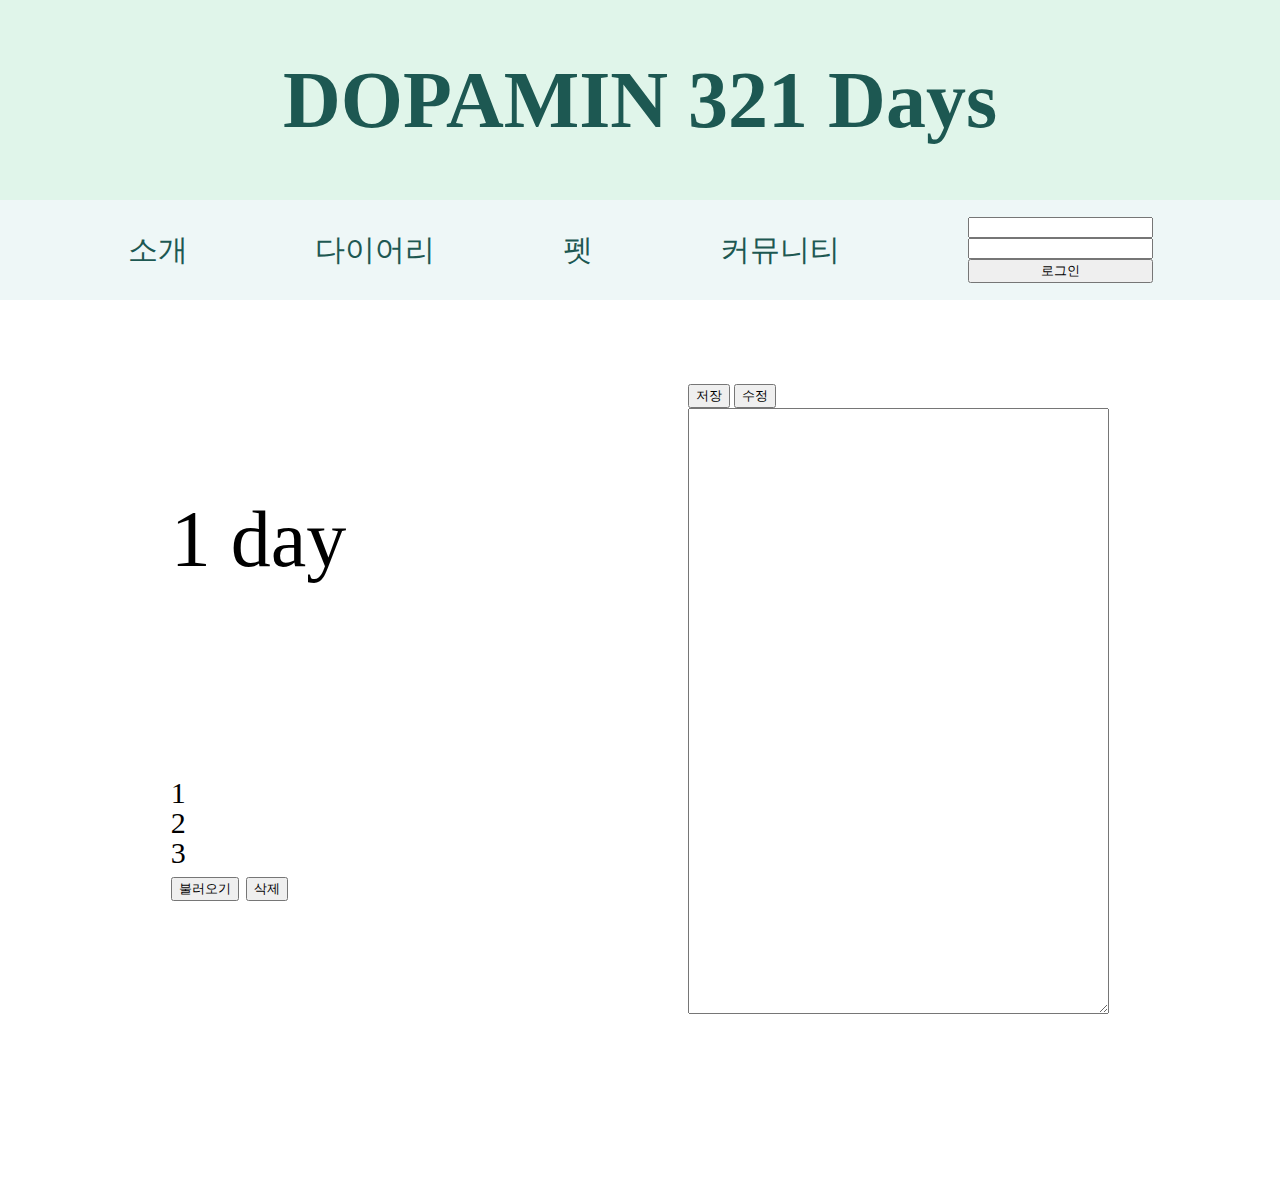
<file: html/diary.html>
<!DOCTYPE html>
<html lang="kr">
  <head>
    <meta charset="UTF-8" />
    <meta http-equiv="X-UA-Compatible" content="IE=edge" />
    <meta name="viewport" content="width=device-width, initial-scale=1.0" />
    <link rel="stylesheet" href="../css/reset.css" />
    <link rel="stylesheet" href="../css/style.css" />
    <title>Dopamin-diary</title>
  </head>
  <body>
    <div id="grid">
      <div id="title">DOPAMIN 321 Days</div>
      <div id="navBar">
        <a class="menu" href="intro.html">소개</a>
        <a class="menu" href="diary.html">다이어리</a>
        <a class="menu" href="pet.html">펫</a>
        <a class="menu" href="community.html">커뮤니티</a>
        <div id="login">
          <input type="text" id="id" />
          <input type="number" id="password" />
          <button>로그인</button>
        </div>
      </div>
      <div id="wrapper">
        <div class="left_screen">
          <div class="day">1 day</div>
          <form class="list">
            <ul>
              <li>1</li>
              <li>2</li>
              <li>3</li>
            </ul>
            <button>불러오기</button>
            <button>삭제</button>
          </form>
        </div>
        <div class="right_screen">
          <form class="diary_content">
            <p>
              <input type="submit" value="저장" />
              <input type="submit" value="수정" />
            </p>
            <p><textarea cols="50" rows="40"></textarea></p>
          </form>
        </div>
      </div>
      <div id="footer"></div>
    </div>
  </body>
</html>
</file>
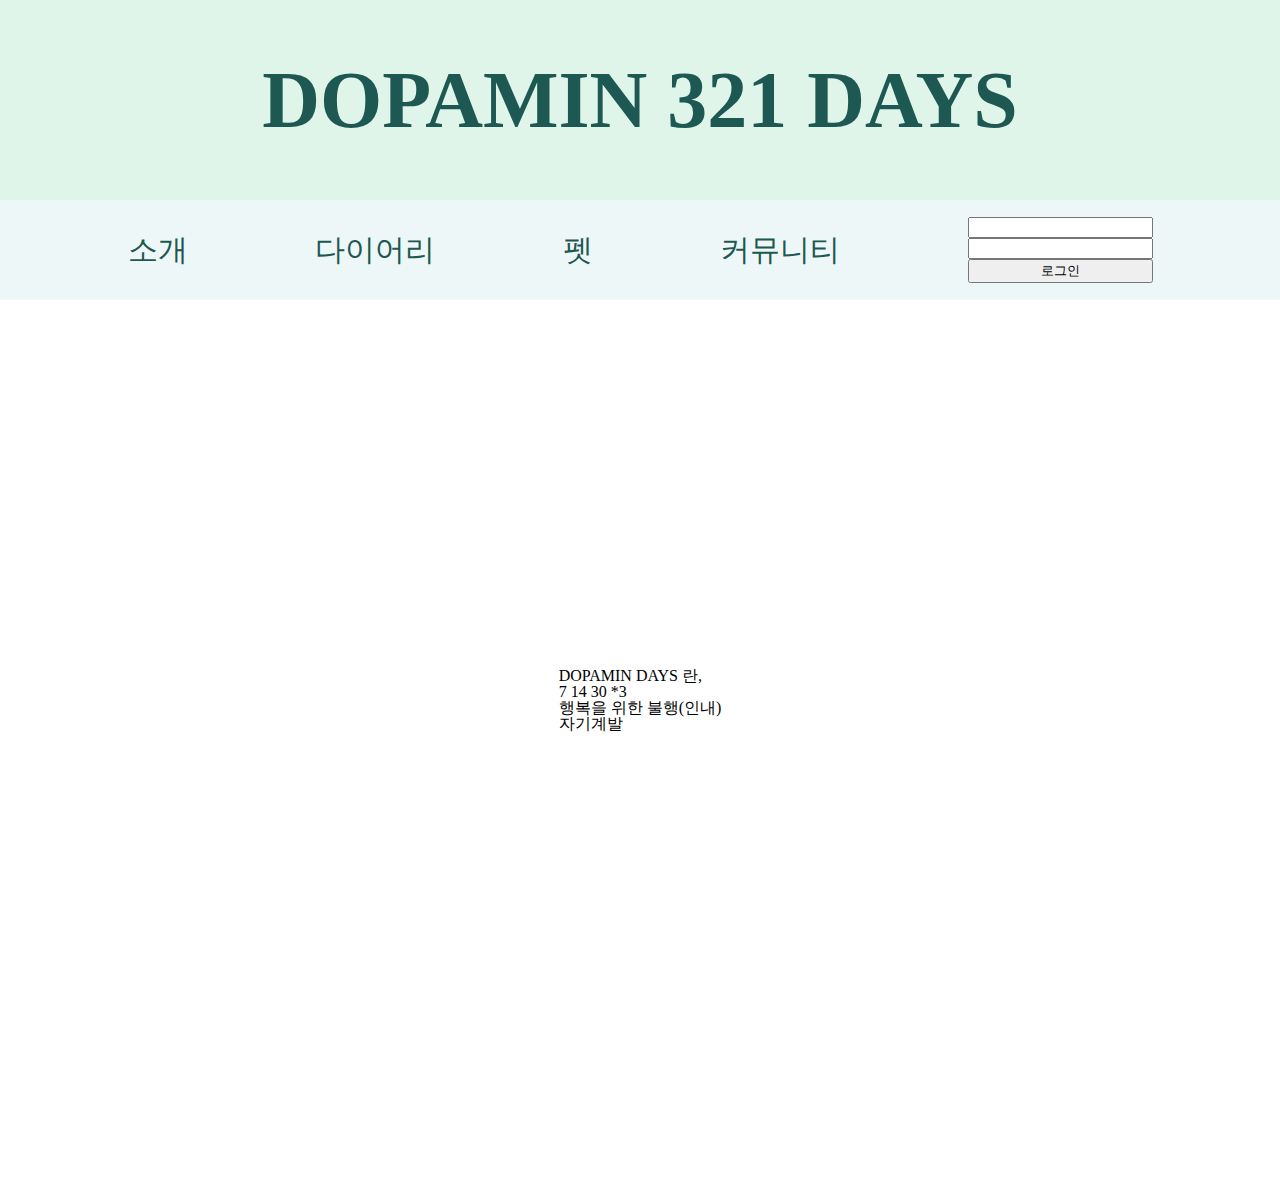
<file: html/intro.html>
<!DOCTYPE html>
<html lang="kr">
  <head>
    <meta charset="UTF-8" />
    <meta http-equiv="X-UA-Compatible" content="IE=edge" />
    <meta name="viewport" content="width=device-width, initial-scale=1.0" />
    <link rel="stylesheet" href="../css/reset.css" />
    <link rel="stylesheet" href="../css/style.css" />
    <title>Dopamin-intro</title>
  </head>
  <body>
    <div id="grid">
      <div id="title">DOPAMIN 321 DAYS</div>
      <div id="navBar">
        <a class="menu" href="intro.html">소개</a>
        <a class="menu" href="diary.html">다이어리</a>
        <a class="menu" href="pet.html">펫</a>
        <a class="menu" href="community.html">커뮤니티</a>
        <div id="login">
          <input type="text" id="id" />
          <input type="number" id="password" />
          <button>로그인</button>
        </div>
      </div>
      <div id="wrapper">
        <div class="intro">
          <p>DOPAMIN DAYS 란,</p>
          <p>7 14 30 *3</p>
          <p>행복을 위한 불행(인내)</p>
          <p>자기계발</p>
          <p></p>
        </div>
      </div>
      <div id="footer"></div>
    </div>
  </body>
</html>
</file>
<file: css/style.css>
@import url(diary.css);

body {
  width: 100%;
  height: 100%;
}

#grid {
  display: grid;
  grid-template-rows: 200px 100px 800px 100px;
}

#title {
  display: flex;
  justify-content: center;
  align-items: center;
  font-size: 80px;
  font-weight: 600;
  color: #1d5852;
  background-color: #e0f5ea;
}

#navBar {
  display: flex;
  justify-content: space-evenly;
  align-items: center;
  font-size: 30px;
  border: none;
  background-color: rgba(198, 230, 230, 0.3);
}

#login {
  display: flex;
  flex-direction: column;
}

.menu {
  text-decoration: none;
  color: #1d5852;
}
</file>
